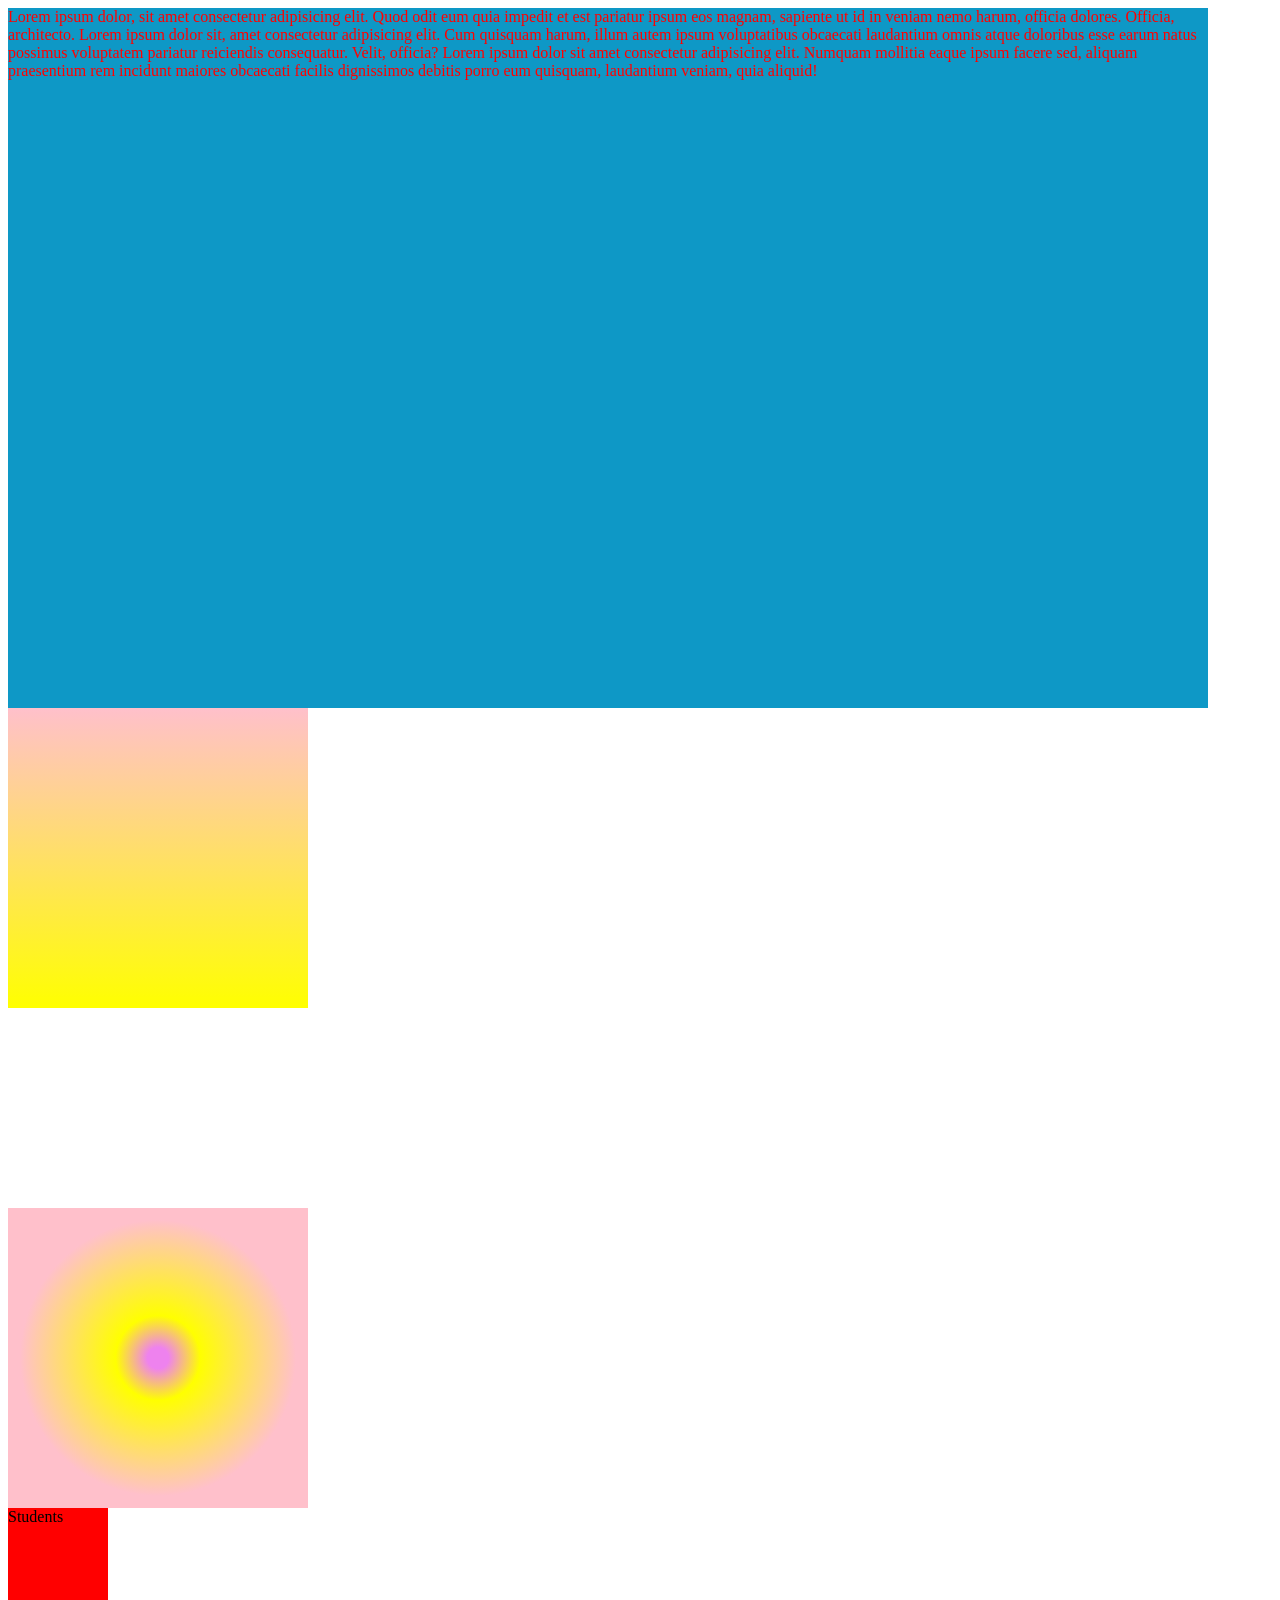
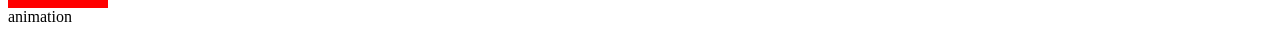
<file: .vscode/index.html>
<!DOCTYPE html>
<html lang="en">
  <head>
    <meta charset="UTF-8" />
    <meta name="viewport" content="width=device-width, initial-scale=1.0" />
    <title>Background</title>
    <link rel="stylesheet" href="style.css" />
  </head>
  <body>
    <div id="first">
      Lorem ipsum dolor, sit amet consectetur adipisicing elit. Quod odit eum
      quia impedit et est pariatur ipsum eos magnam, sapiente ut id in veniam
      nemo harum, officia dolores. Officia, architecto. Lorem ipsum dolor sit,
      amet consectetur adipisicing elit. Cum quisquam harum, illum autem ipsum
      voluptatibus obcaecati laudantium omnis atque doloribus esse earum natus
      possimus voluptatem pariatur reiciendis consequatur. Velit, officia? Lorem
      ipsum dolor sit amet consectetur adipisicing elit. Numquam mollitia eaque
      ipsum facere sed, aliquam praesentium rem incidunt maiores obcaecati
      facilis dignissimos debitis porro eum quisquam, laudantium veniam, quia
      aliquid! 
    </div>
    <div id="second"></div>
    <div id="third"></div>
    <div id="fourth">Students</div>
    <div id="fifth"></div>
    <div id="sixth"></div>
    <div id="seventh">animation</div>
  </body>
</html>
</file>
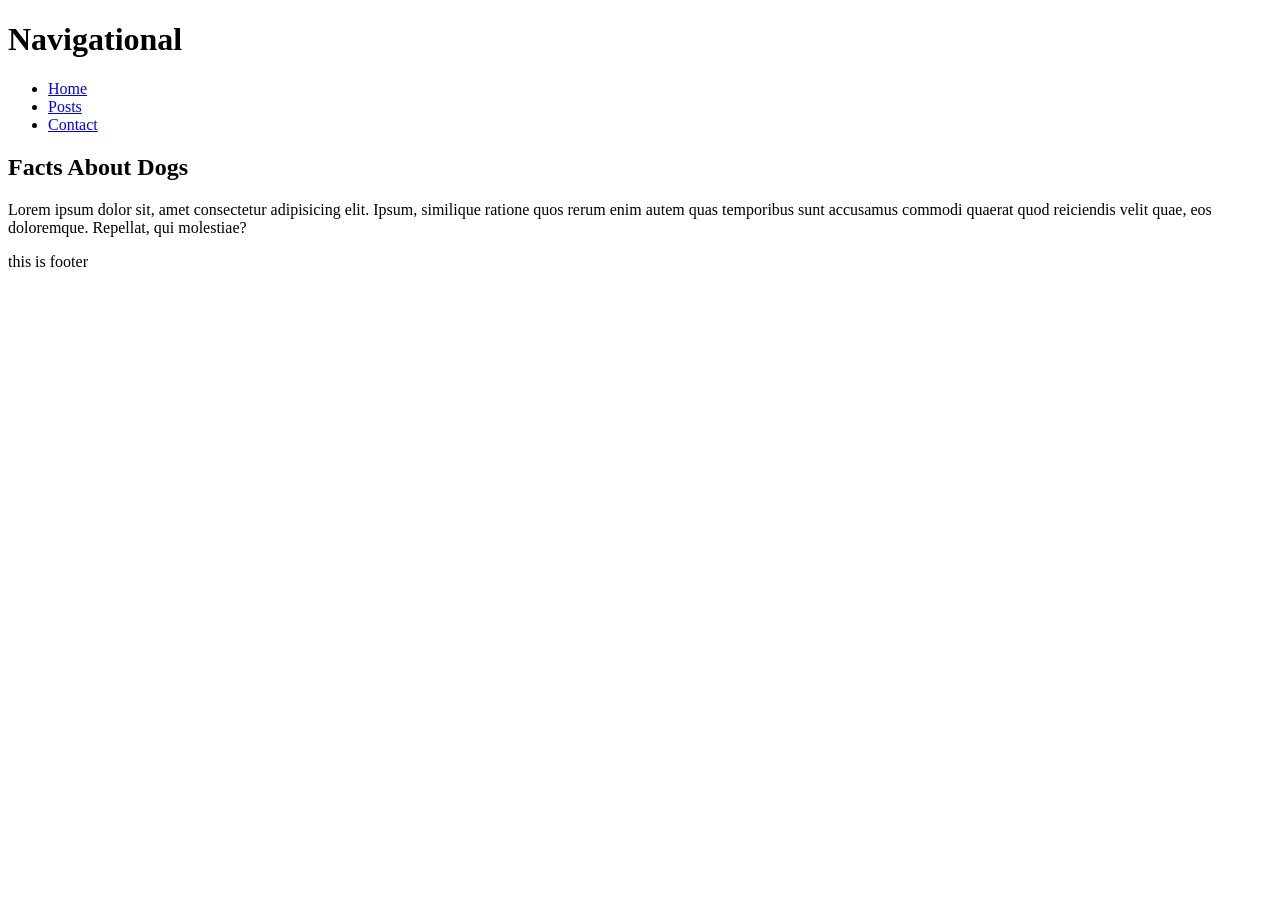
<file: forms.html>
<!DOCTYPE html>
<html lang="en">
<head>
    <meta charset="UTF-8">
    <meta name="viewport" content="width=device-width, initial-scale=1.0">
    <title>Document</title>
</head>
<body>
    <header>
      <h1>Navigational </h1>
      <nav>
        <ul>
          <li><a href="#lorem">Home</a></li>
          <li><a href="#posts">Posts</a></li>
          <li><a href="#dog">Contact</a></li>
        </ul>
      </nav>
    </header>
      <section>
      <article>
        <h2>Facts About Dogs</h2>
        <p>
            Lorem ipsum dolor sit, amet consectetur adipisicing elit. Ipsum, similique ratione quos rerum enim autem quas temporibus sunt accusamus commodi quaerat quod reiciendis velit quae, eos doloremque. Repellat, qui molestiae?
        </p>
      </article>
    </section>

    <footer >
      <p>this is footer</p>
    </footer>
</body>
</html>
</file>
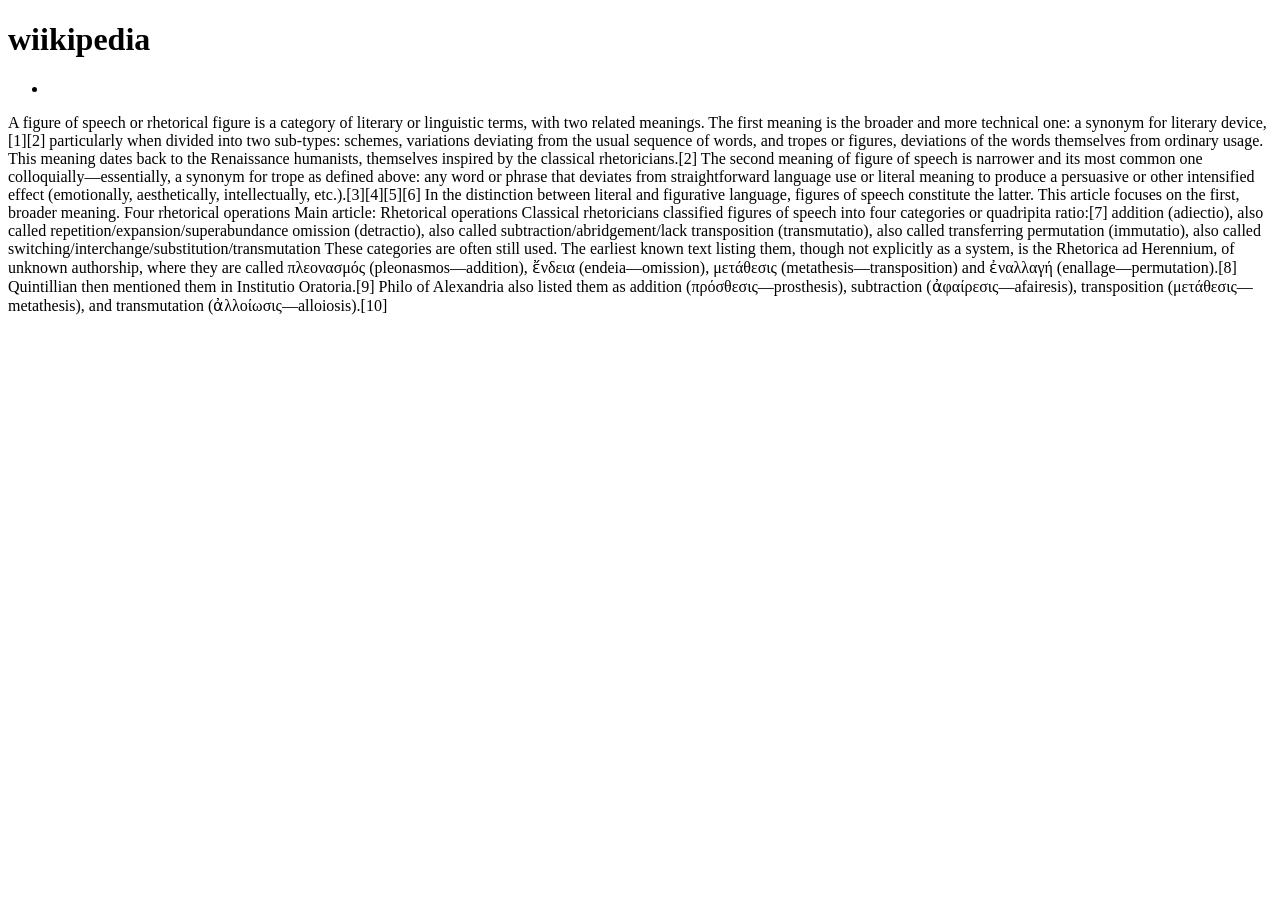
<file: semantic.html>
<!DOCTYPE html>
<html lang="en">
<head>
    <meta charset="UTF-8">
    <meta name="viewport" content="width=device-width, initial-scale=1.0">
    <title>Document</title>
</head>
<header>
   <h1>wiikipedia</h1>
   <nav>
    <ul>
        <li></li>
    </ul>
   </nav>
</header>
<div id="figure of speech" class="wiikipedia" >
   A figure of speech or rhetorical figure is a category of literary or linguistic terms, with two related meanings. The first meaning is the broader and more technical one: a synonym for literary device,[1][2] particularly when divided into two sub-types: schemes, variations deviating from the usual sequence of words, and tropes or figures, deviations of the words themselves from ordinary usage. This meaning dates back to the Renaissance humanists, themselves inspired by the classical rhetoricians.[2]

The second meaning of figure of speech is narrower and its most common one colloquially—essentially, a synonym for trope as defined above: any word or phrase that deviates from straightforward language use or literal meaning to produce a persuasive or other intensified effect (emotionally, aesthetically, intellectually, etc.).[3][4][5][6] In the distinction between literal and figurative language, figures of speech constitute the latter.

This article focuses on the first, broader meaning.

Four rhetorical operations
Main article: Rhetorical operations
Classical rhetoricians classified figures of speech into four categories or quadripita ratio:[7]

addition (adiectio), also called repetition/expansion/superabundance
omission (detractio), also called subtraction/abridgement/lack
transposition (transmutatio), also called transferring
permutation (immutatio), also called switching/interchange/substitution/transmutation
These categories are often still used. The earliest known text listing them, though not explicitly as a system, is the Rhetorica ad Herennium, of unknown authorship, where they are called πλεονασμός (pleonasmos—addition), ἔνδεια (endeia—omission), μετάθεσις (metathesis—transposition) and ἐναλλαγή (enallage—permutation).[8] Quintillian then mentioned them in Institutio Oratoria.[9] Philo of Alexandria also listed them as addition (πρόσθεσις—prosthesis), subtraction (ἀφαίρεσις—afairesis), transposition (μετάθεσις—metathesis), and transmutation (ἀλλοίωσις—alloiosis).[10]

</div>
</body>
</html>
</file>
<file: .vscode/style.css>
#first {
  background-color: rgb(14, 152, 198);
  background-image: url("https://www.oxfordwebstudio.com/en/did-you-know/what-is-css");
  background-repeat: no-repeat; 
  background-position:  center; 
  background-size: cover;
  background-attachment: fixed; 
  height: 700px;
  width: 1200px;
  color: rgb(255, 0, 0);
}
#second {
  height: 300px;
  width: 300px;
  background: linear-gradient(pink, yellow);
  
}
#third {
  height: 300px;
  width: 300px;
  background: radial-gradient(rgb(196, 36, 196), rgb(85, 0, 255), rgb(190, 204, 108));
  background: radial-gradient(violet 5%, yellow 20%, pink 65%);
  margin-top: 200px;
  
}


@keyframes example {
  from {
    background-color: red;
  }
  to {
    background-color: yellow;
  }
}


#fourth {
  width: 100px;
  height: 100px;
  background-color: red;
  animation-name: example;
  animation-duration: 4s;
}

/* The animation code */
@keyframes example2 {
  0% {
    background-color: red;
  }
  25% {
    background-color: yellow;
  }
  50% {
    background-color: blue;
  }
  100% {
    background-color: green;
  }
}

/* The element to apply the animation to */
#five {
  width: 100px;
  height: 100px;
  background-color: chartreuse;
  animation-name: example2;
  animation-duration: 4s;
  margin-top: 350px;
}

@keyframes changebgcolor {
  0% {
    background-color: rgb(210, 145, 145);
  }
  25% {
    background-color: rgb(238, 0, 255);
  }
  50% {
    background-color: aquamarine;
  }
  100% {
    background-color: blueviolet;
  }
}

#animation {
  height: 500px;
  width: 500px;
  animation-duration: 4s;
  animation-name: changebgcolor;
  background-color: rgb(56, 129, 11);
}
</file>
